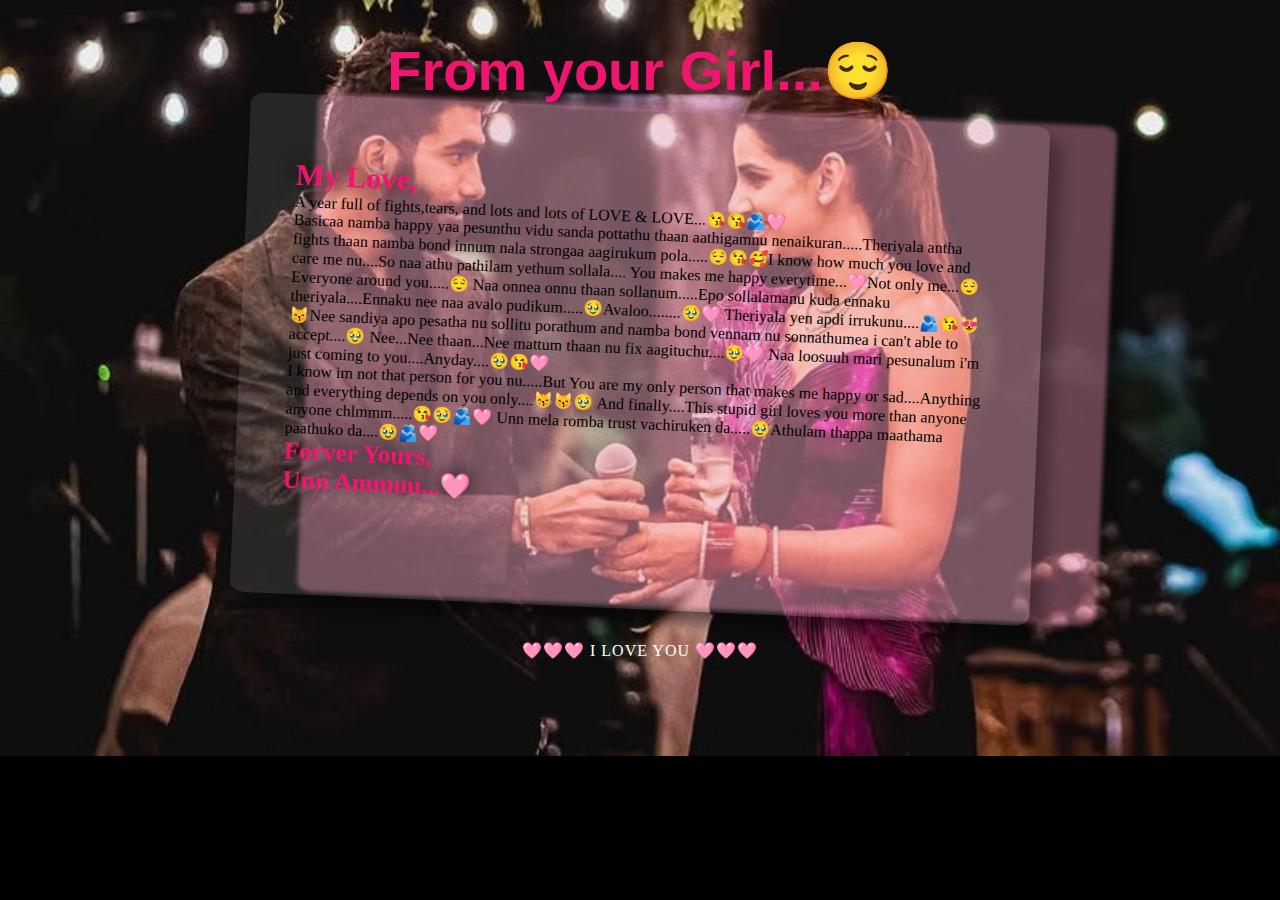
<file: front/new.html>
<!DOCTYPE html>
<html lang="en">
  <head>
    <meta charset="UTF-8" />
    <meta name="viewport" content="width=device-width, initial-scale=1.0" />
    <title>Letter...</title>
    <link rel="stylesheet" href="new.css" />
  </head>
  <body>
    <div class="wrap">
      <h1>From your Girl...😌</h1>
      <div class="postcard1"></div>
      <div class="postcard">
        <div class="letter"></div>
        <p>
          <span>My Love,</span>
          <br />
          A year full of fights,tears, and lots and lots of LOVE & LOVE...😘😘🫂🩷<br/>
          Basicaa namba happy yaa pesunthu vidu sanda pottathu thaan aathigamnu nenaikuran.....Theriyala 
          antha fights thaan namba bond innum nala strongaa aagirukum pola.....😌😘🥰I know how much you love and care me nu....So naa athu pathilam yethum sollala....
          You makes me happy everytime...🩷Not only me...😌Everyone around you.....😌
          Naa onnea onnu thaan sollanum.....Epo sollalamanu kuda ennaku theriyala....Ennaku nee naa avalo pudikum.....🥹Avaloo........🥹🩷
          Theriyala yen apdi irrukunu....🫂😘😻😽Nee sandiya apo pesatha nu sollitu porathum and namba bond vennam nu sonnathumea i can't able to accept....🥹
          Nee...Nee thaan...Nee mattum thaan nu fix aagituchu....🥹🩷
          Naa loosuuh mari pesunalum i'm just coming to you....Anyday....🥹😘🩷<br/>
          I know im not that person for you nu.....But You are my only person that makes me happy or sad....Anything and everything depends on you only....😽😽🥹
          And finally....This stupid girl loves you more than anyone anyone chlmmm.....😘🥹🫂🩷
          Unn mela romba trust vachiruken da.....🥹Athulam thappa maathama paathuko da....🥹🫂🩷

          <br />
          <span class="pattu">
            Forver Yours,
            <br />
            Unn Ammuu...🩷</span
          >
        </p>
        <div class="address">
         
        </div>
      </div>
    </div>

    <footer>
      <p>🩷🩷🩷 I LOVE YOU 🩷🩷🩷</p>
    </footer>
  </body>
</html>
</file>
<file: front/new.css>
@import url("https://fonts.googleapis.com/css2?family=Great+Vibes&display=swap");
* {
  box-sizing: border-box;
}

body {
  font-family: "Varela Round", "Quicksand", sans-serif;
  background: url(bg.jpg);
  background-size: cover;
  background-repeat: no-repeat;
  background-color: black
  
}

.postcard {
  width: 800px;
  height: 500px;
  background: rgba(255, 255, 255, 0.101);
  
  margin: 0 auto;
  border-radius: 2%;
  display: flex;
  justify-content: space-between;
  padding: 3em;
  box-shadow: 0.8em 0.8em 15px rgba(0, 0, 0, 0.3);
  -ms-transform: rotate(2.5deg); /* IE 9 */
  -webkit-transform: rotate(2.5deg); /* Chrome, Safari, Opera */
  transform: rotate(2.5deg);
  -moz-transition: all 0.5s ease;
  -webkit-transition: all 0.5s ease;
  -o-transition: all 0.5s ease;
  transition: all 0.5s ease;
}

.postcard1 {
  width: 800px;
  height: 500px;
  
  background: #f594b862;
  position: absolute;
  left: 24%;
  -webkit-filter: blur(2px);
  z-index: -1;
  margin: 0 auto;
  border-radius: 2%;
  display: flex;
  justify-content: space-between;
  padding: 3em;
  box-shadow: 0.8em 0.8em 15px rgba(0, 0, 0, 0.3);
  -ms-transform: rotate(2.5deg); /* IE 9 */
  -webkit-transform: rotate(2.5deg); /* Chrome, Safari, Opera */
  transform: rotate(2.5deg);
  -moz-transition: all 0.5s ease;
  -webkit-transition: all 0.5s ease;
  -o-transition: all 0.5s ease;
  transition: all 0.5s ease;
}

h1 {
  text-align: center;
  font-size: 3.5em;
  color: #ef1570;
  margin-bottom: 5px;
}

/*animation*/
.postcard:hover,
.postcard:active,
.postcard:focus {
  -ms-transform: rotate(0deg); /* IE 9 */
  -webkit-transform: rotate(0deg); /* Chrome, Safari, Opera */
  transform: rotate(0deg);
  -moz-transition: all 0.5s ease;
  -webkit-transition: all 0.5s ease;
  -o-transition: all 0.5s ease;
  transition: all 0.5s ease;
}

.mail_stamp {
  width: 100px;
  float: right;
}

.push {
  margin-bottom: 1em;
  margin-top: 0.5em;
}

/*footer*/
footer {
  margin: 2em auto;
  text-align: center;
  font-family: "Varela Round", "Quicksand", sans-serif;
  color: white;
}

footer p {
  font-size: 1em;
  letter-spacing: 1px;
}
p span {
  font-size: 30px;
  font-weight: 600;
  text-shadow: 0 0 20px rgb(13, 12, 12);
  color: #ef1570;
}
p {
  font-size: 16px;
  font-family: cursive;
  font-weight: 540;
}
.pattu{
  font-size: 25px;

  text-shadow: 0 0 20px rgb(18, 16, 16);
}
</file>
